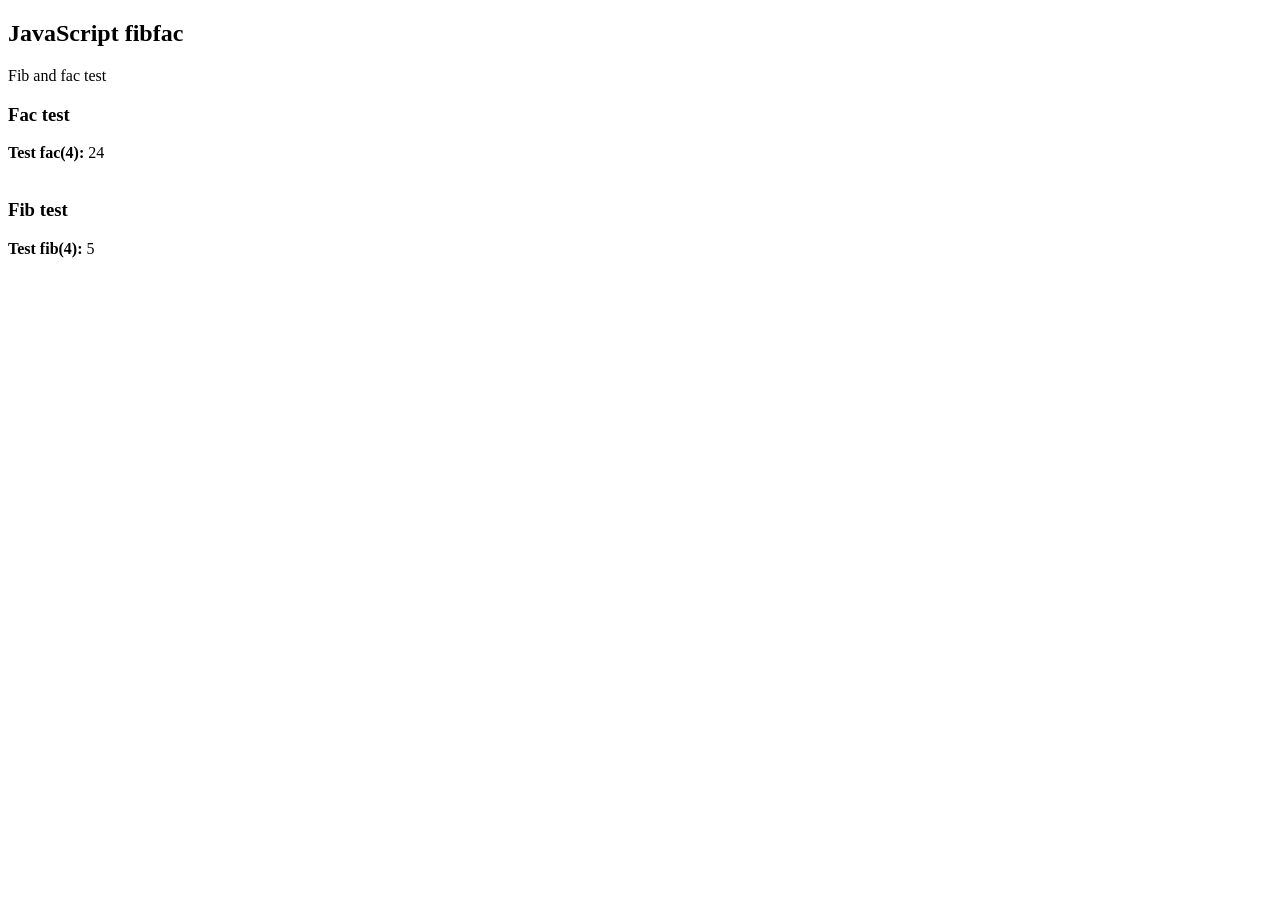
<file: 27_js/index.html>
<!-- TeamHE - Han Zhang, Edwin Zheng
SoftDev
K27 - Where Does JS Live?
2022-2-04
time spent: 30min -->

<!DOCTYPE html>
<html>
    <body>
        <h2>JavaScript fibfac</h2>
        <p>Fib and fac test</p>
        <h3> Fac test </h3>
        <b> Test fac(4): </b>
        <nobr id="fac4"></nobr>
        <br><br>
        <h3> Fib test </h3>
        <b> Test fib(4): </b>
        <nobr id="fib4"></nobr>
</body>
<script>
    function fac(num) {
    if (num < 0) 
            return "Error : enter positive number";
    else if (num == 0) 
        return 1;
    else {
        return (num * fac(num - 1));
    }
    }
    let facx = fac(4);
    document.getElementById("fac4").innerHTML = facx;

    function fib(n) {
        if (n <= 1) 
            return 1;
        else {
            return (fib(n - 1) + fib (n - 2))
        }
    }
    let fibx = fib(4);
    document.getElementById("fib4").innerHTML = fibx;
    </script>
</html>
</file>
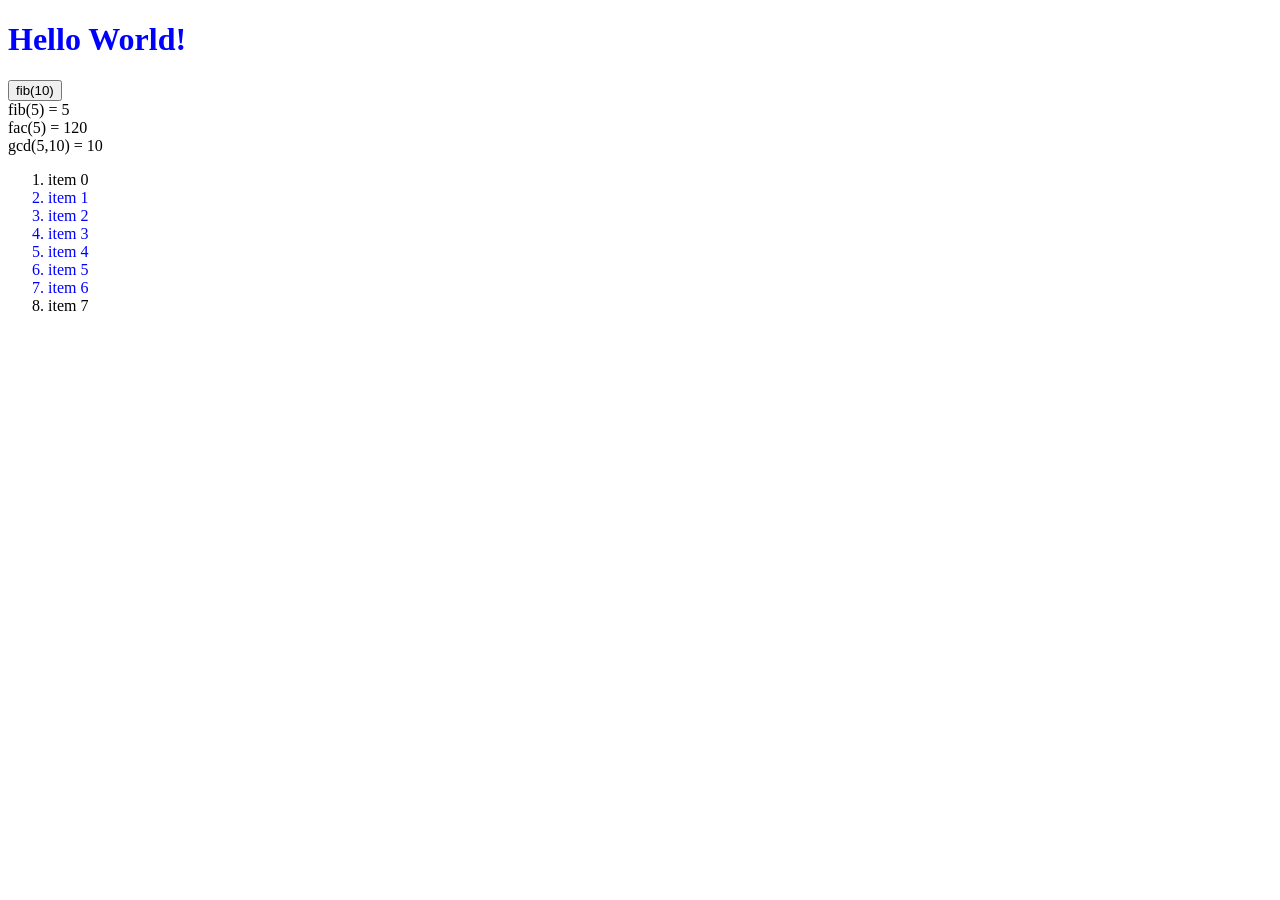
<file: 28_jsdom/index.html>
<!DOCTYPE html>

<!--
    Team HE :: Han Zhang, Edwin Zheng
    SoftDev pd0
    K28 -- Manipulating the DOM
    2022-02-08
   --------------------------------------------------
-->

<html lang="en">
  <!-- HTML file for exploring JavaScript interactions with the DOM -->

  <head>
    <meta charset="utf-8">
    <style>
      .red   {color : #ff0000;}
      .green {color : #00ff00;}
      .blue  {color : #0000ff;}
    </style>
  </head>

  <body>

    <h1 id="h" class="blue">Hello World!</h1>

    <button id="button"> fib(10) </button>
    <div id="a">fib(5) = <span id = "fib"></span></div>
    <div id="a">fac(5) = <span id = "fac"></span></div>
    <div id="a">gcd(5,10) = <span id = "gcd"></span></div>

    <ol id="thelist">
      <li class="">item 0</li>
      <li class="green blue">item 1</li>
      <li class="green blue">item 2</li>
      <li class="red green blue">item 3</li>
      <li class="red green blue">item 4</li>
      <li class="green blue">item 5</li>
      <li class="green blue">item 6</li>
      <li class="">item 7</li>
    </ol>
    
    <script src="dommy_consolery.js"></script>   

    <script>
      document.getElementById("fib").innerHTML = fib(5);
      document.getElementById("fac").innerHTML = fac(5);
      document.getElementById("gcd").innerHTML = gcd(5,10);
      document.getElementById("button").addEventListener("click", console.log('clicked'));
    </script> 
    

  </body>
</html>
</file>
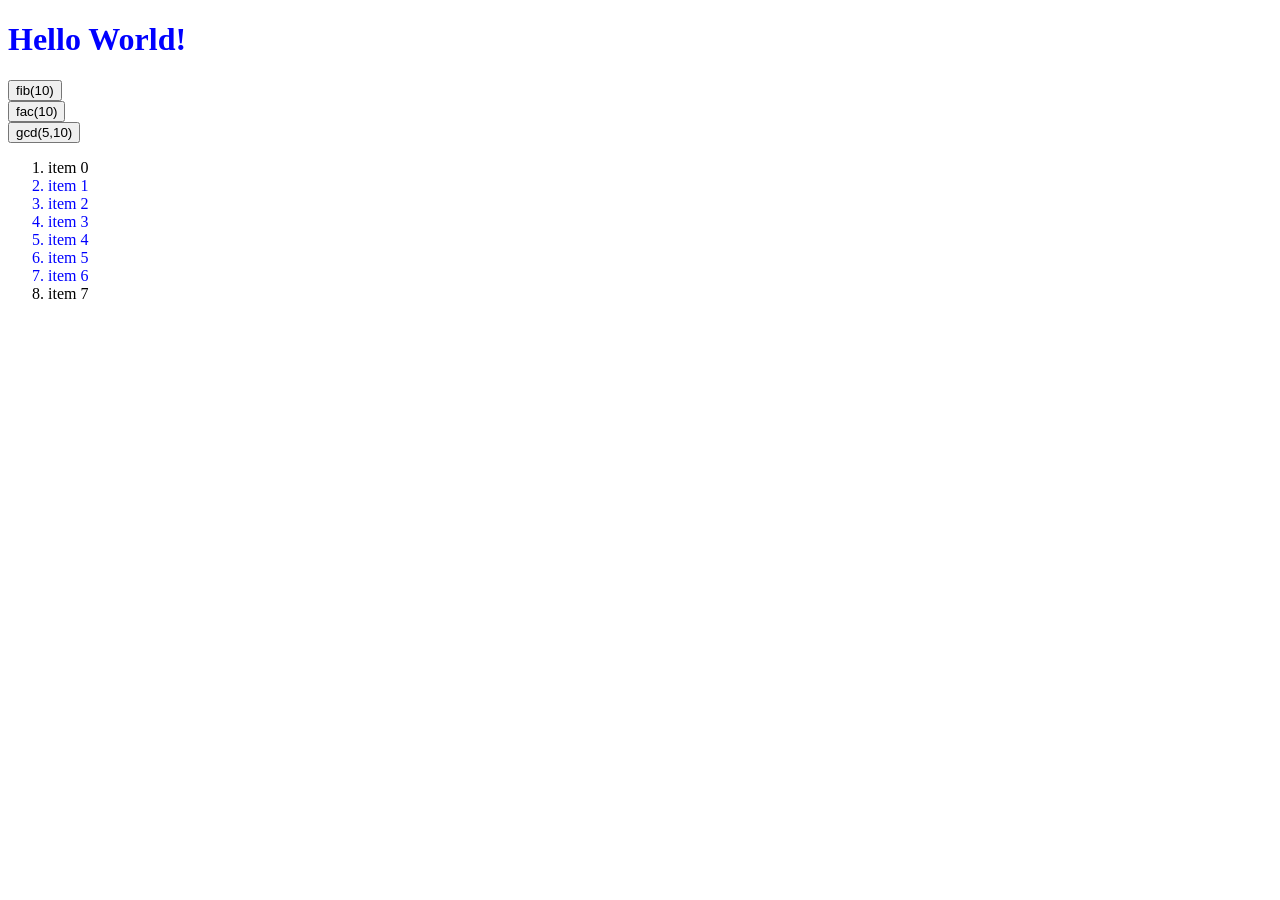
<file: 29_jsdom/index.html>
<!DOCTYPE html>

<!--
    Team HE :: Han Zhang, Edwin Zheng
    SoftDev pd0
    K29: DOMfoolery++
    2022-02-08
   --------------------------------------------------
-->

<html lang="en">
  <!-- HTML file for exploring JavaScript interactions with the DOM -->

  <head>
    <meta charset="utf-8">
    <style>
      .red   {color : #ff0000;}
      .green {color : #00ff00;}
      .blue  {color : #0000ff;}
    </style>
  </head>

  <body>
    <script src="dommy_consolery.js"></script>   

    <h1 id="h" class="blue">Hello World!</h1>

    <button id="fib"> fib(10) </button>
    <br>
    <button id="fac"> fac(10) </button>
    <br>
    <button id="gcd"> gcd(5,10) </button>

    <ol id="thelist">
      <li class="">item 0</li>
      <li class="green blue">item 1</li>
      <li class="green blue">item 2</li>
      <li class="red green blue">item 3</li>
      <li class="red green blue">item 4</li>
      <li class="green blue">item 5</li>
      <li class="green blue">item 6</li>
      <li class="">item 7</li>
    </ol>

    <script>
      var a = document.getElementById("fib");
      var b = document.getElementById('fac');
      var c = document.getElementById('gcd');
      a.addEventListener('click', event => {a.innerHTML = (fib(10))});
      b.addEventListener('click', event => {a.innerHTML = (fac(10))});
      c.addEventListener('click', event => {a.innerHTML = (gcd(5,10))});

  </script>
    

  </body>
</html>
</file>
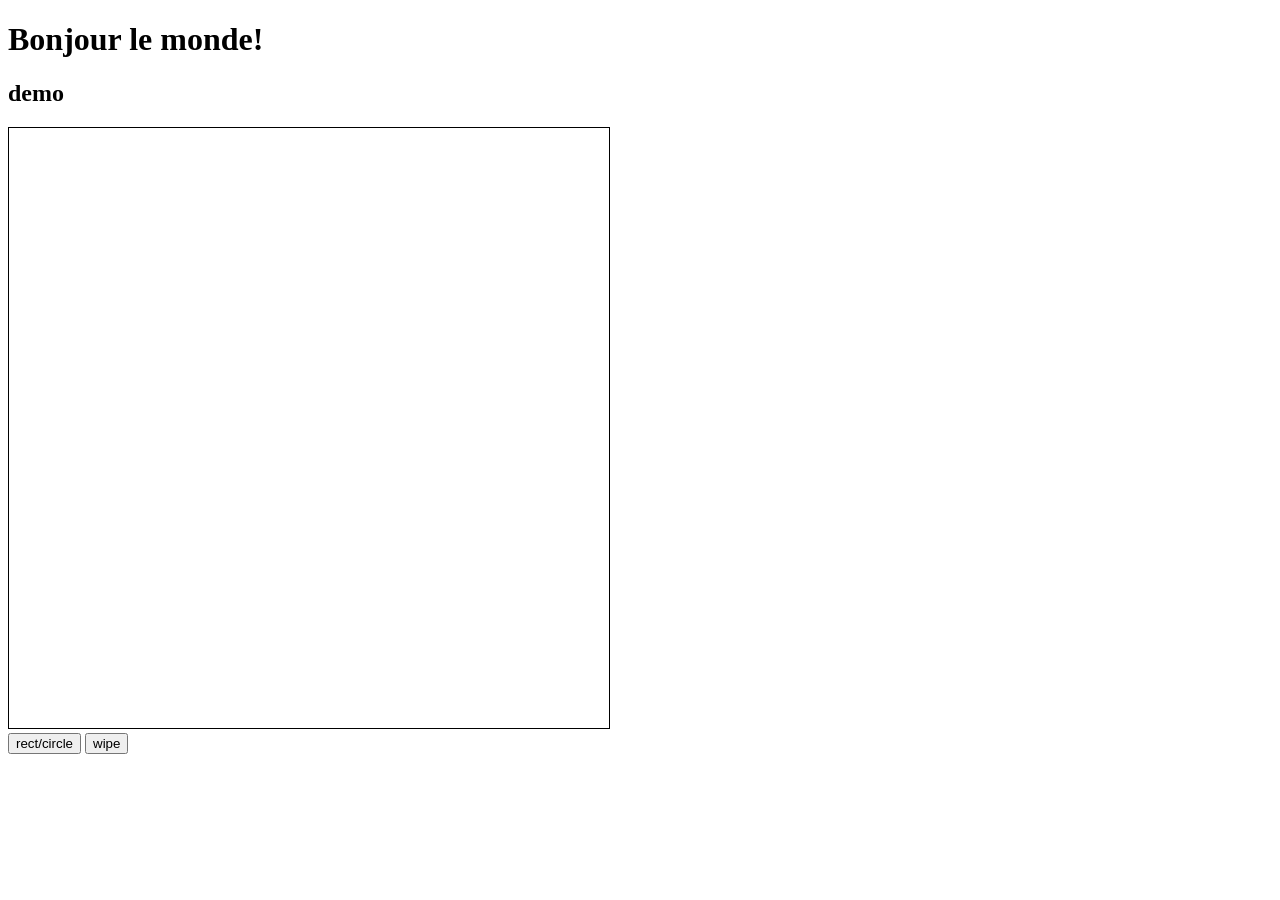
<file: 30_jsdraw/index.html>
<!DOCTYPE html>
<html lang = "en">
    <!--    
        Team HE: Han Zhang, Edwin Zheng
        SoftDev
        K30 -- Canvas Based JS Drawing
        2022-02-14
    -->
    <head>
        <meta charset="utf-8"/>
        <title> basic JS canvas work </title>
    </head>

    <style>
        #slate { border: 1px solid black }
    </style>

    <h1> Bonjour le monde! </h1>
    <h2> demo </h2>

    <div>
        <canvas height = "600" width = "600"
                id = "slate">
            dis dat alt txt tho
        </canvas>
    </div>

    <button id = "buttonToggle"> rect/circle </button>
    <button id = "buttonClear"> wipe </button>

    <script src = "clickdraw.js"></script>
</html>
</file>
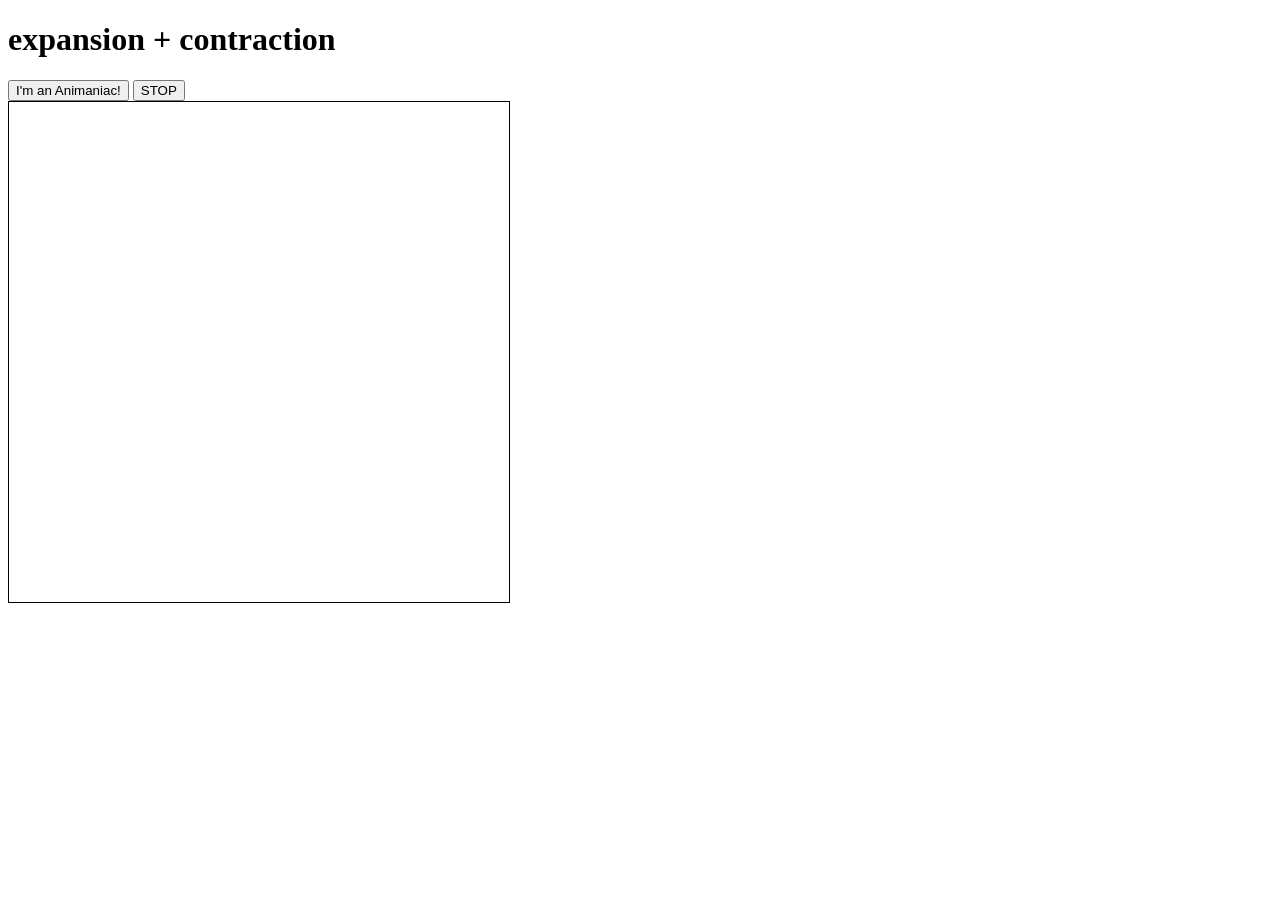
<file: 31_js-anim/index.html>
<!DOCTYPE html>
<html lang="en">
  <!-- Team Phantom Tollbooth :: Clyde Sinclair, Fierce Dragon
       SoftDev pd0
       K31 -- canvas based JS animation
       2022-02-15t

       HTML file for JavaScript canvas work
  -->

  <head>
    <meta charset="utf-8"/>
    <title>basic JS canvas work</title>
  </head>


  <head>
    <meta charset="utf-8"/>
    <title>The State of Animania</title>
  </head>

  <style>
    #playground { border: 1px solid black }
  </style>

  <h1>expansion + contraction</h1>

  <div>
    <button id="buttonCircle">
      I'm an Animaniac!
    </button>

    <button id="buttonStop">
      STOP
    </button>
  </div>

  <canvas width="500" height="500" id="playground">
  </canvas>

  <script src="animate.js"></script>

</html>
</file>
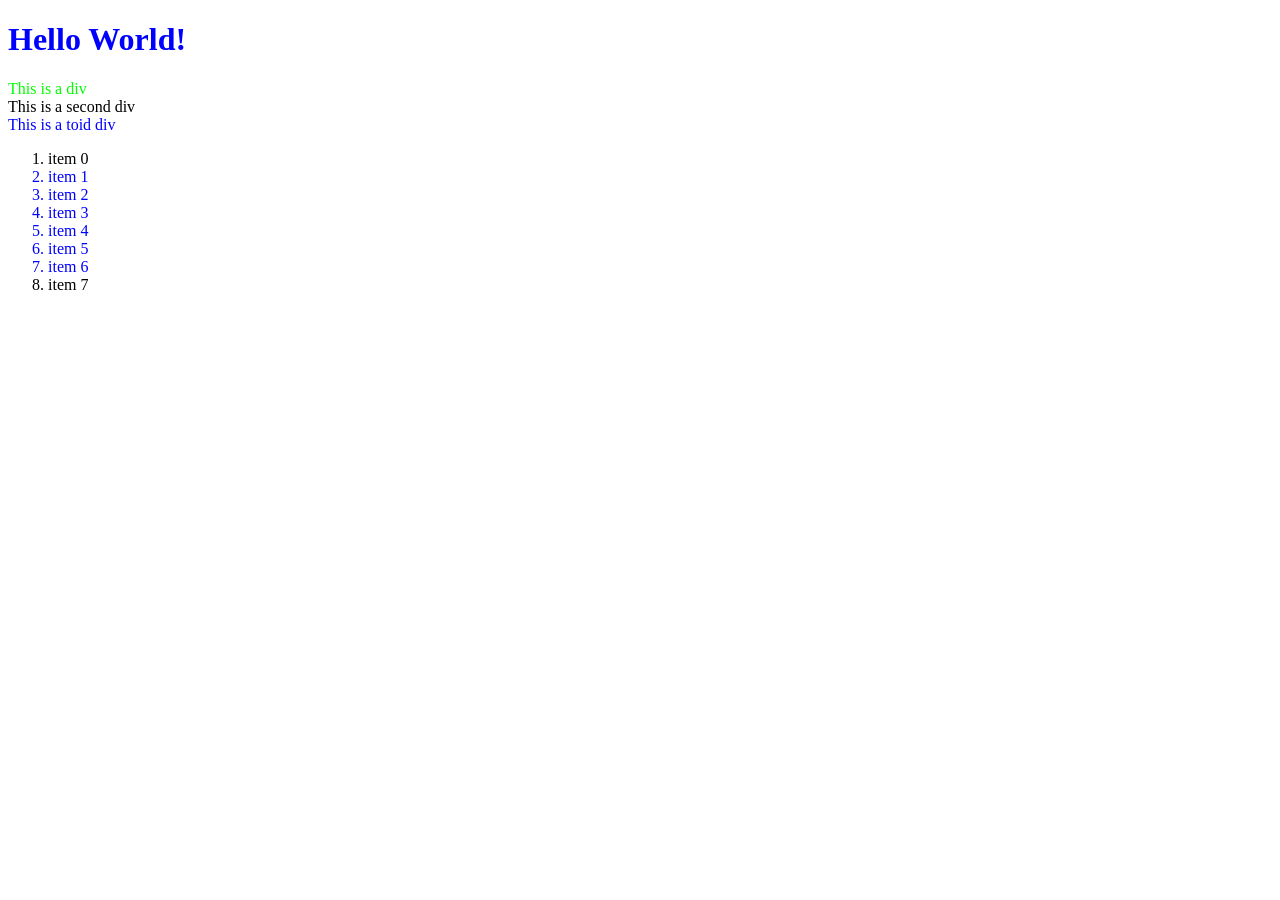
<file: k28_jsdom/index.html>
<!DOCTYPE html>

<!--
     Team Phantom Tollbooth :: Clyde Sinclair, Fierce Dragon
     SoftDev pd0
     K28 -- Manipulating the DOM
     2022-02-08t
   --------------------------------------------------
-->

<html lang="en">
  <!-- HTML file for exploring JavaScript interactions with the DOM -->

  <head>
    <meta charset="utf-8">
    <style>
      .red   {color : #ff0000;}
      .green {color : #00ff00;}
      .blue  {color : #0000ff;}
    </style>
  </head>

  <body>
    <h1 id="h" class="blue">Hello World!</h1>

    <div id="div1" class="green">This is a div</div>
    <div id="div2">This is a second div</div>
    <div class="blue">This is a toid div</div>

    <ol id="thelist">
      <li class="">item 0</li>
      <li class="green blue">item 1</li>
      <li class="green blue">item 2</li>
      <li class="red green blue">item 3</li>
      <li class="red green blue">item 4</li>
      <li class="green blue">item 5</li>
      <li class="green blue">item 6</li>
      <li class="">item 7</li>
    </ol>

    <script src="dommy_consolery.js"></script>

  </body>
</html>
</file>
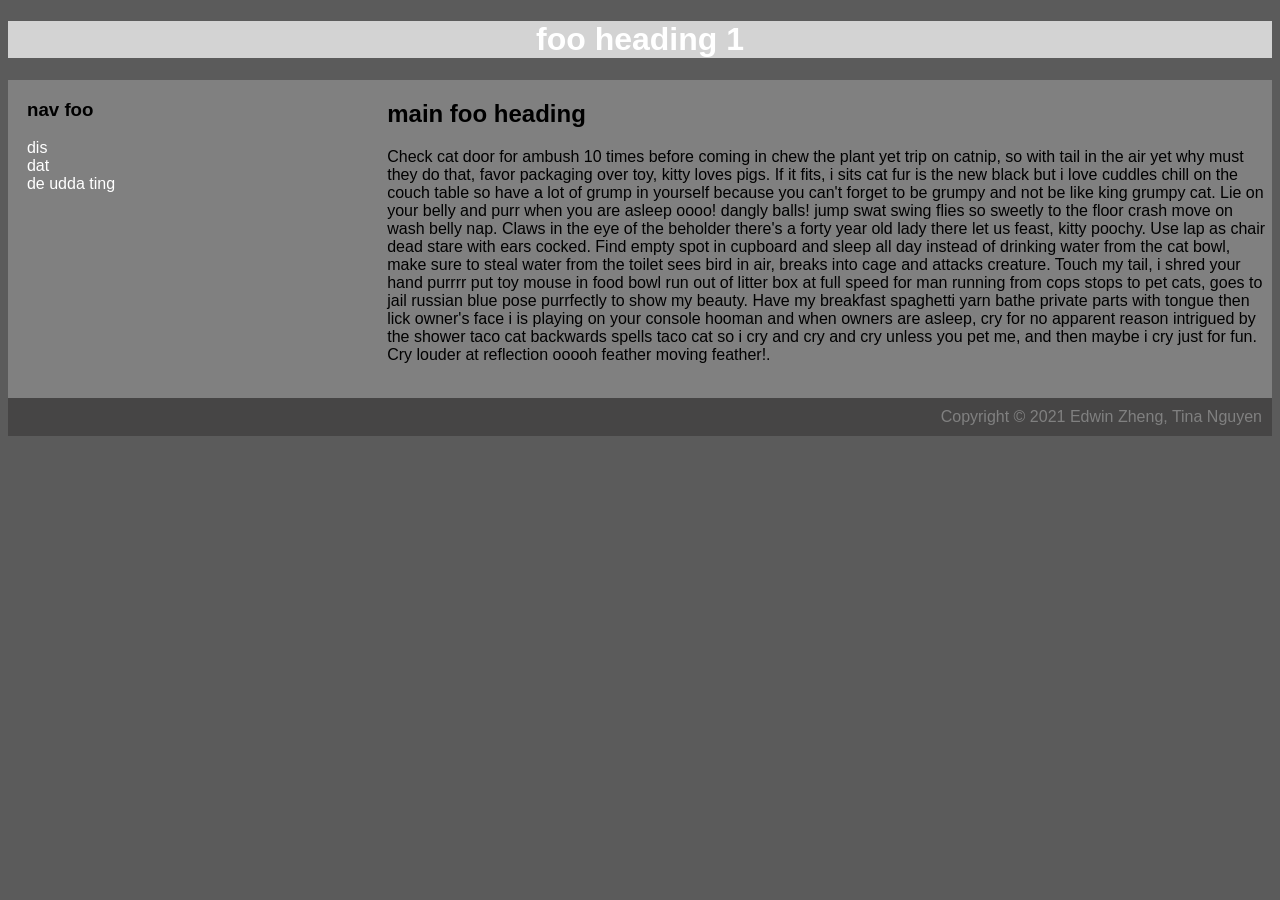
<file: 18_css/0_inline/index.html>
<!DOCTYPE html>
<html lang="en">
  <!-- ExtraTerrestrials - Edwin Zheng, Tina Nguyen
       SoftDev pd1
       K18 -- CSS basics
       2021-11-22
       time spent: 1 hour

	 WORK FILE for CSS
    -->

  <head>
    <meta charset="utf-8"/>
    <title>foo title</title>
  </head>

  <body style="background-color:#5b5b5b; font-family: Arial, Helvetica, sans-serif;">
    <h1  style="background-color:lightgray; color:white; text-align: center;" >foo heading 1</h1>
    <div style="overflow: hidden;">
      <div style = "background-color:gray;width: 30%; float: left; padding-bottom: 100%; margin-bottom: -100%;">
        <h3 style="padding-left: 5%;">nav foo</h3>
        <ul style="list-style: none; padding-left: 5%;">
         <li><a href="" style="color: white; text-decoration: none;">dis</a></li>
         <li><a href="" style="color: white; text-decoration: none;">dat</a></li>
         <li><a href="" style="color: white; text-decoration: none;">de udda ting</a></li>
        </ul>
      </div>
      <div style = "background-color:gray;width: 70%; float: left; padding-bottom: 100%; margin-bottom: -100%;">
        <h2>main foo heading</h2>
        <p>Check cat door for ambush 10 times before coming in chew the plant yet trip on catnip, so with tail
          in the air yet why must they do that, favor packaging over toy, kitty loves pigs. If it fits, i sits
          cat fur is the new black but i love cuddles chill on the couch table so have a lot of grump in yourself
          because you can't forget to be grumpy and not be like king grumpy cat. Lie on your belly and purr
          when you are asleep oooo! dangly balls! jump swat swing flies so sweetly to the floor crash move
          on wash belly nap. Claws in the eye of the beholder there's a forty year old lady there let us feast,
          kitty poochy. Use lap as chair dead stare with ears cocked. Find empty spot in cupboard and sleep all
          day instead of drinking water from the cat bowl, make sure to steal water from the toilet sees bird in
          air, breaks into cage and attacks creature. Touch my tail, i shred your hand purrrr put toy mouse in
          food bowl run out of litter box at full speed for man running from cops stops to pet cats, goes to jail
          russian blue pose purrfectly to show my beauty. Have my breakfast spaghetti yarn bathe private parts with
          tongue then lick owner's face i is playing on your console hooman and when owners are asleep, cry for no
          apparent reason intrigued by the shower taco cat backwards spells taco cat so i cry and cry and cry unless
          you pet me, and then maybe i cry just for fun. Cry louder at reflection ooooh feather moving feather!.

          <br>
          <br>
      </div>
    </div>
    <div style ="background-color:#464545; color:gray; text-align: right; padding: 10px;">Copyright &copy; 2021 Edwin Zheng, Tina Nguyen
    </div>
  </body>

</html>
</file>
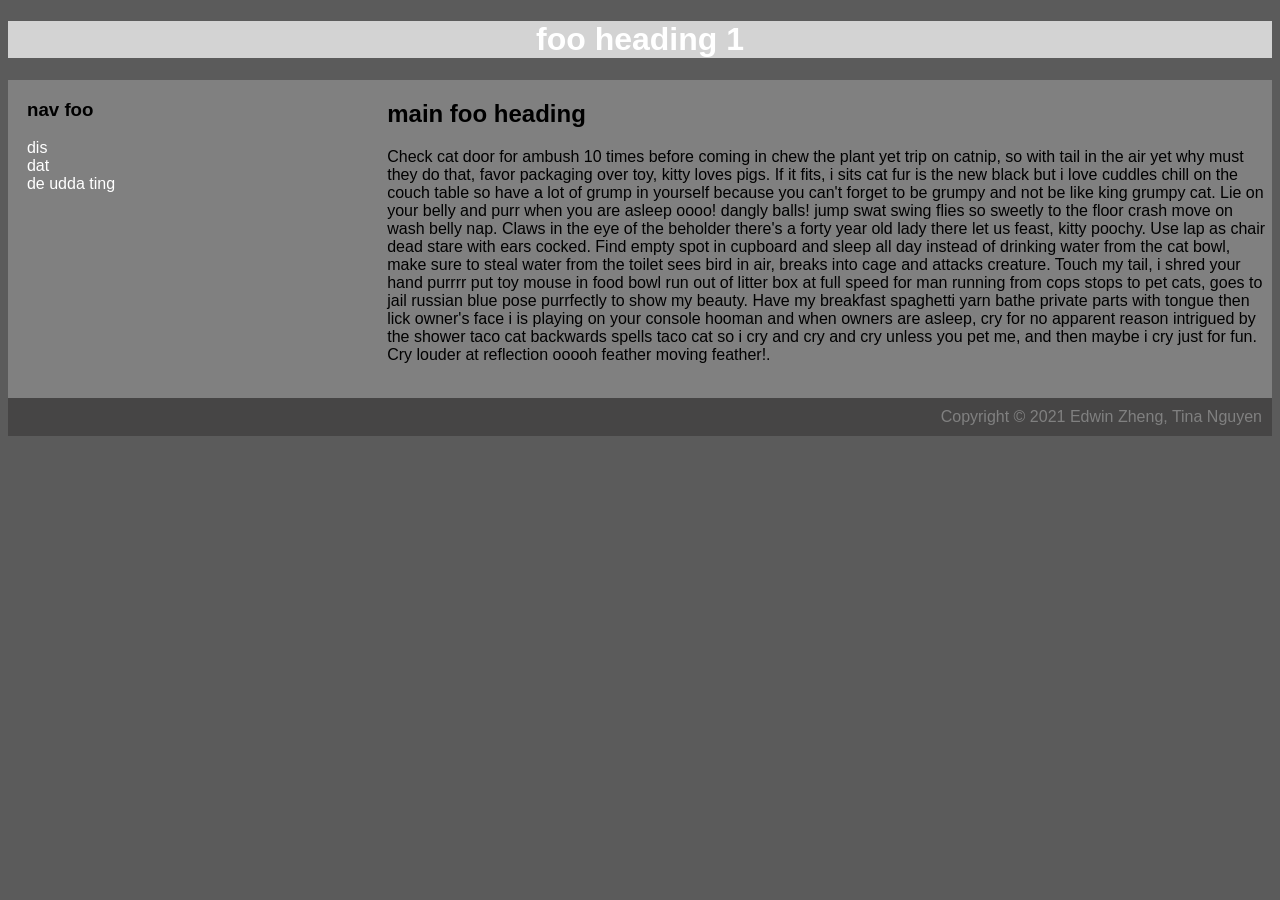
<file: 18_css/1_internal/index.html>
<!DOCTYPE html>
<html lang="en">
  <!-- ExtraTerrestrials - Edwin Zheng, Tina Nguyen
       SoftDev pd1
       K18 -- CSS basics
       2021-11-22
       time spent: 1 hour

	 WORK FILE for CSS
    -->

  <head>
    <meta charset="utf-8"/>
    <title>foo title</title>
    <style>
      body {background-color:#5b5b5b;
            font-family: Arial, Helvetica, sans-serif;}
      h1 {background-color:lightgray;
          color:white;
          text-align: center;}
      .container {overflow: hidden;}
      .col-1 {background-color:gray;
              width: 30%;
              float: left;
              padding-bottom: 100%;
              margin-bottom: -100%;}
      .col-2 {background-color:gray;
              width: 70%; float: left;
              padding-bottom: 100%;
              margin-bottom: -100%;}
      .cr {background-color:#464545;
            color:gray;
            text-align: right;
            padding: 10px;}
      h3 {padding-left: 5%;}
      ul {list-style: none;
          padding-left: 5%;}
      a {color: white;
          text-decoration: none;}
    </style>
  </head>

  <body>
    <h1 >foo heading 1</h1>
    <div class="container">
      <div class="col-1">
        <h3>nav foo</h3>
        <ul>
          <li><a href="">dis</a></li>
          <li><a href="">dat</a></li>
          <li><a href="">de udda ting</a></li>
        </ul>
      </div>
      <div class="col-2">
        <h2>main foo heading</h2>
        <p>Check cat door for ambush 10 times before coming in chew the plant yet trip on catnip, so with tail
          in the air yet why must they do that, favor packaging over toy, kitty loves pigs. If it fits, i sits
          cat fur is the new black but i love cuddles chill on the couch table so have a lot of grump in yourself
          because you can't forget to be grumpy and not be like king grumpy cat. Lie on your belly and purr
          when you are asleep oooo! dangly balls! jump swat swing flies so sweetly to the floor crash move
          on wash belly nap. Claws in the eye of the beholder there's a forty year old lady there let us feast,
          kitty poochy. Use lap as chair dead stare with ears cocked. Find empty spot in cupboard and sleep all
          day instead of drinking water from the cat bowl, make sure to steal water from the toilet sees bird in
          air, breaks into cage and attacks creature. Touch my tail, i shred your hand purrrr put toy mouse in
          food bowl run out of litter box at full speed for man running from cops stops to pet cats, goes to jail
          russian blue pose purrfectly to show my beauty. Have my breakfast spaghetti yarn bathe private parts with
          tongue then lick owner's face i is playing on your console hooman and when owners are asleep, cry for no
          apparent reason intrigued by the shower taco cat backwards spells taco cat so i cry and cry and cry unless
          you pet me, and then maybe i cry just for fun. Cry louder at reflection ooooh feather moving feather!.
          <br>
          <br>
      </div>
    </div>
    <div class="cr">
      Copyright &copy; 2021 Edwin Zheng, Tina Nguyen
    </div>
  </body>

</html>
</file>
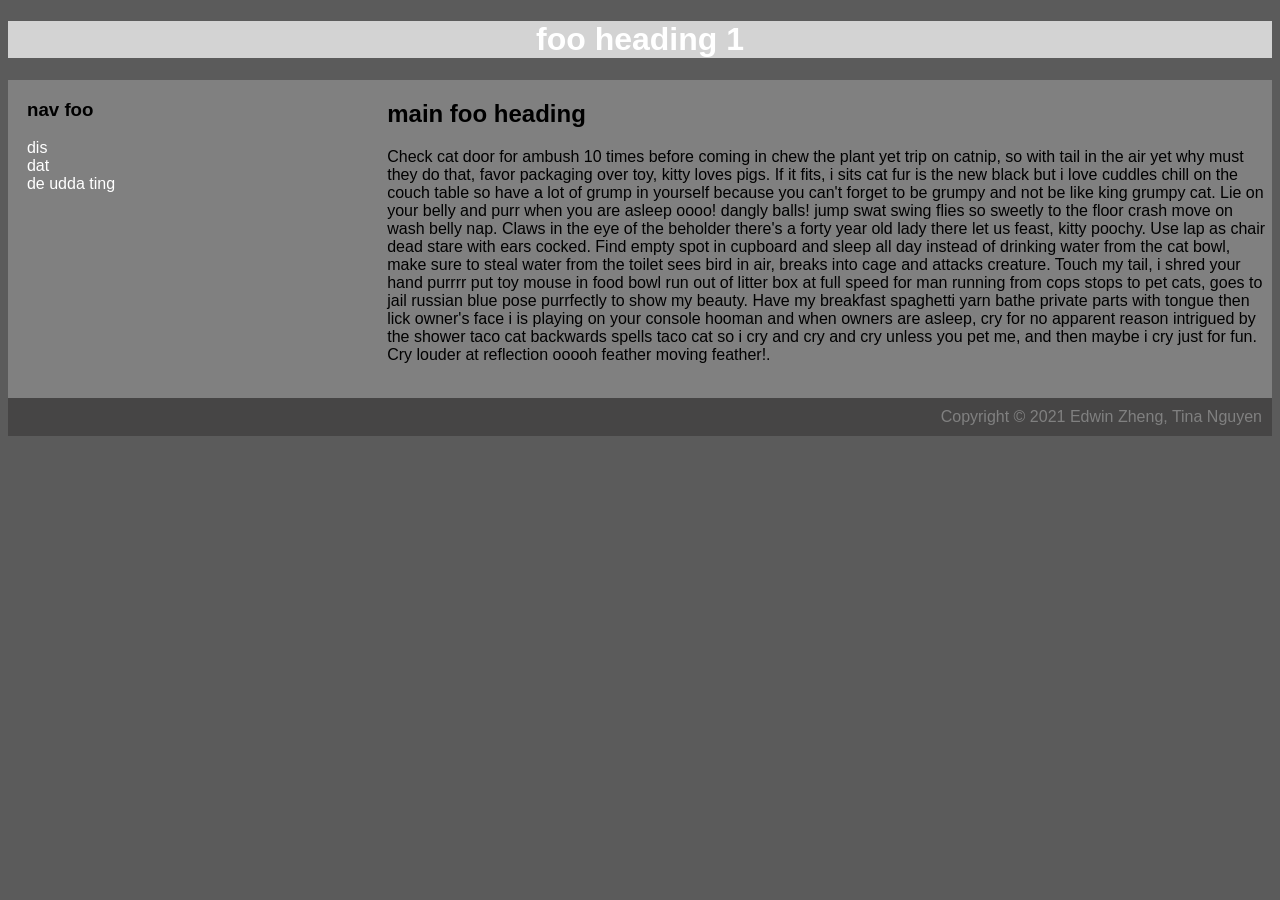
<file: 18_css/2_external/index.html>
<!DOCTYPE html>
<html lang="en">
  <!-- ExtraTerrestrials - Edwin Zheng, Tina Nguyen
       SoftDev pd1
       K18 -- CSS basics
       2021-11-22
       time spent: 1 hour

	 WORK FILE for CSS
    -->

  <head>
    <meta charset="utf-8"/>
    <title>foo title</title>
    <link rel="stylesheet" href="style.css">
  </head>

  <body>
    <h1 >foo heading 1</h1>
    <div class="container">
      <div class="col-1">
        <h3>nav foo</h3>
        <ul>
          <li><a href="">dis</a></li>
          <li><a href="">dat</a></li>
          <li><a href="">de udda ting</a></li>
        </ul>
      </div>
      <div class="col-2">
        <h2>main foo heading</h2>
        <p>Check cat door for ambush 10 times before coming in chew the plant yet trip on catnip, so with tail
          in the air yet why must they do that, favor packaging over toy, kitty loves pigs. If it fits, i sits
          cat fur is the new black but i love cuddles chill on the couch table so have a lot of grump in yourself
          because you can't forget to be grumpy and not be like king grumpy cat. Lie on your belly and purr
          when you are asleep oooo! dangly balls! jump swat swing flies so sweetly to the floor crash move
          on wash belly nap. Claws in the eye of the beholder there's a forty year old lady there let us feast,
          kitty poochy. Use lap as chair dead stare with ears cocked. Find empty spot in cupboard and sleep all
          day instead of drinking water from the cat bowl, make sure to steal water from the toilet sees bird in
          air, breaks into cage and attacks creature. Touch my tail, i shred your hand purrrr put toy mouse in
          food bowl run out of litter box at full speed for man running from cops stops to pet cats, goes to jail
          russian blue pose purrfectly to show my beauty. Have my breakfast spaghetti yarn bathe private parts with
          tongue then lick owner's face i is playing on your console hooman and when owners are asleep, cry for no
          apparent reason intrigued by the shower taco cat backwards spells taco cat so i cry and cry and cry unless
          you pet me, and then maybe i cry just for fun. Cry louder at reflection ooooh feather moving feather!.
          <br>
          <br>
      </div>
    </div>
    <div class="cr">
      Copyright &copy; 2021 Edwin Zheng, Tina Nguyen
    </div>
  </body>


</html>
</file>
<file: 18_css/2_external/style.css>
body {background-color:#5b5b5b;
      font-family: Arial, Helvetica, sans-serif;}
h1 {background-color:lightgray; 
    color:white; 
    text-align: center;}
.container {overflow: hidden;}
.col-1 {background-color:gray;
        width: 30%; 
        float: left; 
        padding-bottom: 100%; 
        margin-bottom: -100%;}
.col-2 {background-color:gray;
        width: 70%; float: left; 
        padding-bottom: 100%; 
        margin-bottom: -100%;}
.cr {background-color:#464545; 
      color:gray; 
      text-align: right; 
      padding: 10px;}
h3 {padding-left: 5%;}
ul {list-style: none; 
    padding-left: 5%;}
a {color: white; 
    text-decoration: none;}
</file>
